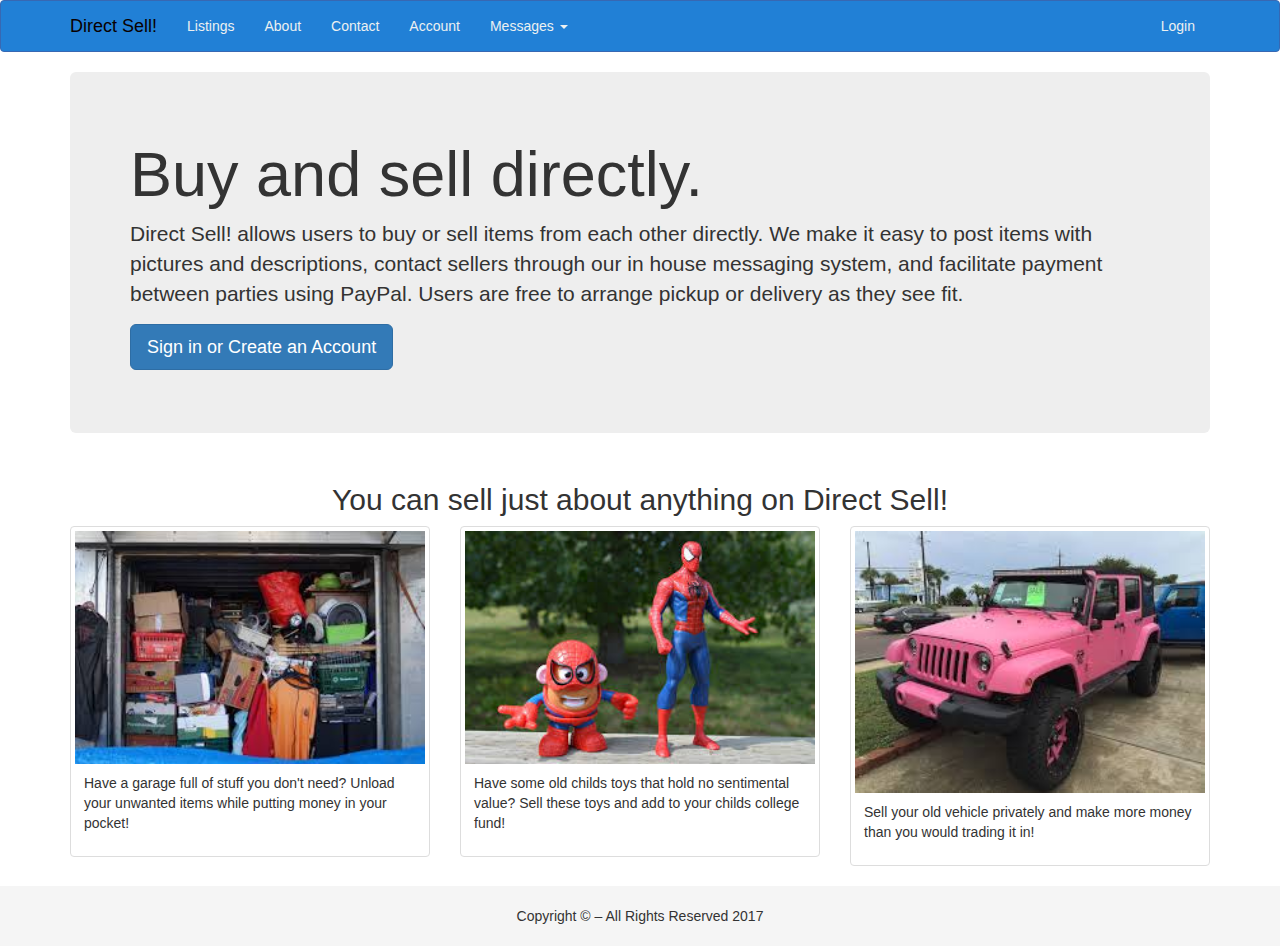
<file: web/index.html>
<!-- 
    Document   : Home
    Created on : 10/2017
    Author     : Cory Hack
    Notes      : Home html page with site description.
-->

<!DOCTYPE html>
<html>
    <head>
        <meta charset="utf-8">
        <meta http-equiv="X-UA-Compatible" content="IE=edge">
        <meta name="viewport" content="width=device-width, initial-scale=1">
        <title>Direct Sell!</title>
        
        <!-- Bootsrap CDN Import -->        
        <script src="https://ajax.googleapis.com/ajax/libs/jquery/1.12.4/jquery.min.js"></script>
        <script src="https://maxcdn.bootstrapcdn.com/bootstrap/3.3.7/js/bootstrap.min.js"
                integrity="sha384-Tc5IQib027qvyjSMfHjOMaLkfuWVxZxUPnCJA7l2mCWNIpG9mGCD8wGNIcPD7Txa" crossorigin="anonymous"></script>
        <link rel="stylesheet" href="https://maxcdn.bootstrapcdn.com/bootstrap/3.3.7/css/bootstrap.min.css"
              integrity="sha384-BVYiiSIFeK1dGmJRAkycuHAHRg32OmUcww7on3RYdg4Va+PmSTsz/K68vbdEjh4u" crossorigin="anonymous">
        
        <!-- Custom styles -->
        <link rel="stylesheet" type="text/css" href="css/style.css">
    </head>
    <body>
        
        <!-- Create Navbar that collapses for mobile and expands for larger screens -->
        <nav id="myNavbar" class="navbar navbar-default" role="navigation">    
            <div class="container">
                <div class="navbar-header">
                    <button type="button" class="navbar-toggle" data-toggle="collapse" data-target="#navbarCollapse">
                        <span class="sr-only">Toggle navigation</span>
                        <span class="icon-bar"></span>
                        <span class="icon-bar"></span>
                        <span class="icon-bar"></span>
                    </button>
                    <a class="navbar-brand" href="index.html">Direct Sell!</a>
                </div>
                
                <!-- Navigation links and forms -->
                <div class="collapse navbar-collapse" id="navbarCollapse">
                    <ul class="nav navbar-nav">                        
                        <li><a href="listings.jsp">Listings</a></li>
                        <li><a href="about.html">About</a></li>
                        <li><a href="contact.jsp">Contact</a></li>
                        <li><a href="account.jsp">Account</a></li>
                        <li class="dropdown">
                            <a data-toggle="dropdown" class="dropdown-toggle" href="#">Messages <b class="caret"></b></a>
                            <ul class="dropdown-menu">
                                <li><a href="inbox.jsp">Inbox</a></li>                        
                                <li><a href="sent.jsp">Sent Items</a></li>
                                <li class="divider"></li>
                                <li><a href="trash.jsp">Trash</a></li>
                            </ul>
                        </li>                        
                    </ul>
                    <ul class="nav navbar-nav navbar-right">
                    <li><a href="login.jsp">Login</a></li>
                    </ul>
                </div>
            </div>
        </nav>
        
        <!-- Add jumbotron with navigation buttons -->
        <div class="container">
            <div class="row">
                <div class="col-sm-12">
                    <div class="jumbotron">
                        <h1>Buy and sell directly.</h1>
                        <p>Direct Sell! allows users to buy or sell items from each other directly.  We make it easy
                           to post items with pictures and descriptions, contact sellers through our in house messaging system, and
                           facilitate payment between parties using PayPal.  Users are free to arrange pickup or delivery as they
                           see fit.</p>
                        <p><a href="login.jsp" class="btn btn-primary btn-lg" role="button">Sign in or Create an Account</a></p>                                                  
                    </div>
                </div>
            </div>
        </div>
        
        <div class="container">
            <div class="text-center"><h2>You can sell just about anything on Direct Sell!</h2></div>            
            <div class="row">
              <div class="col-md-4">
                <div class="thumbnail">                  
                    <img src="images/garage.jpg" alt="Packed Garage" title="Packed Garage" style="width:100%">
                    <div class="caption">
                      <p>Have a garage full of stuff you don't need?  Unload your unwanted items while putting money in your pocket!</p>
                    </div>
                  </a>
                </div>
              </div>
              <div class="col-md-4">
                <div class="thumbnail">                  
                    <img src="images/figures.jpg" alt="Action Figures" title="Action Figures" style="width:100%">
                    <div class="caption">
                      <p>Have some old childs toys that hold no sentimental value?  Sell these toys and add to your childs college fund!</p>
                    </div>
                  </a>
                </div>
              </div>
              <div class="col-md-4">
                <div class="thumbnail">
                  
                    <img src="images/jeep.jpg" alt="Jeep for Sale" title="Jeep for Sale" style="width:100%">
                    <div class="caption">
                      <p>Sell your old vehicle privately and make more money than you would trading it in!</p>
                    </div>
                  </a>
                </div>
              </div>
            </div>
          </div>

        <!-- Add footer -->
        <footer class="footer">
            <div class="container">
                <div class="row">
                    <div class="footer-text">
                        <p>Copyright &copy; &ndash; All Rights Reserved 2017</p>
                    </div>                    
                </div>
            </div>
        </footer>
    </body>
</html>
</file>
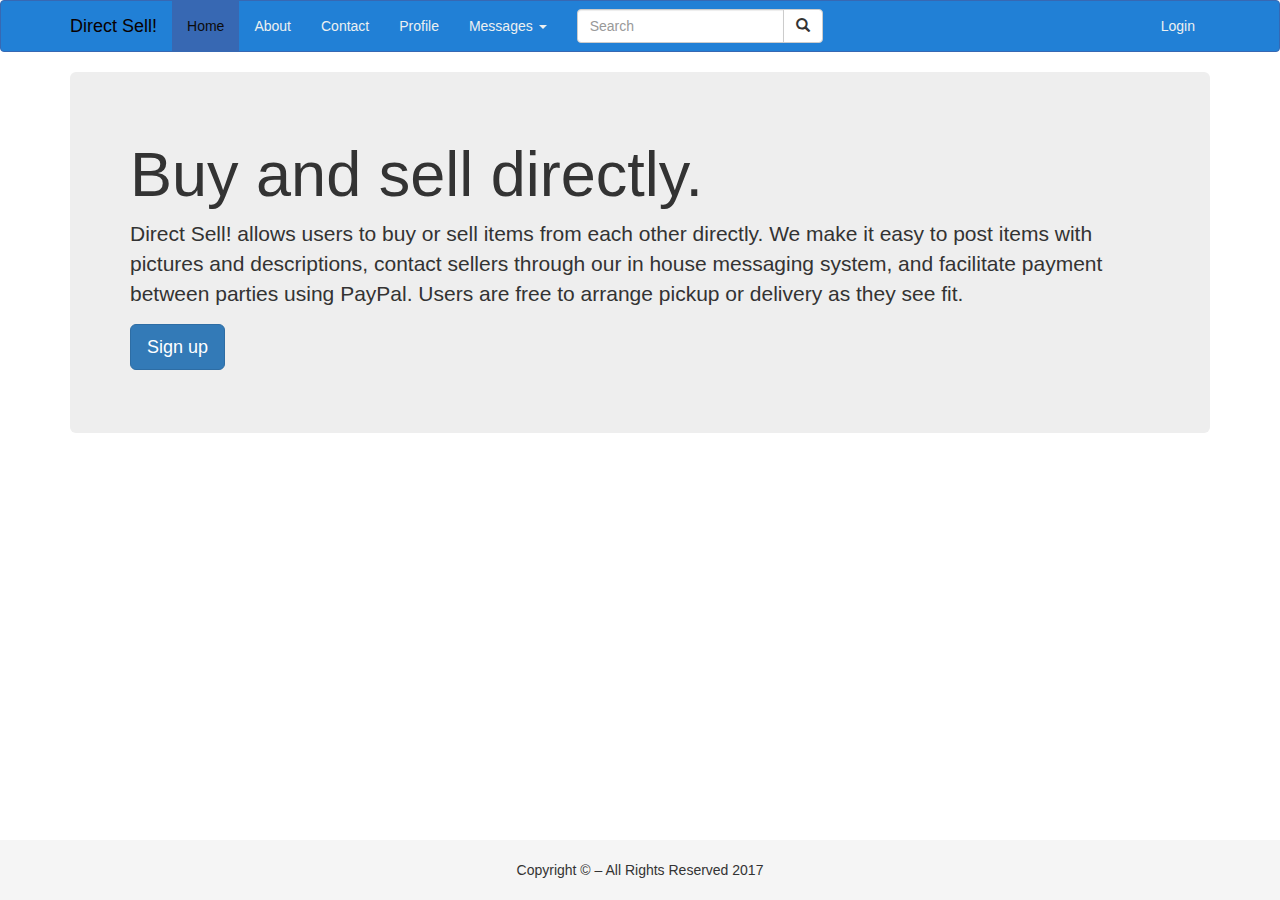
<file: web/home.html>
<!DOCTYPE html>
<html>
    <head>
        <meta charset="utf-8">
        <meta http-equiv="X-UA-Compatible" content="IE=edge">
        <meta name="viewport" content="width=device-width, initial-scale=1">
        <title>Direct Sell!</title>
        
        <!-- Bootsrap CDN Import -->        
        <script src="https://ajax.googleapis.com/ajax/libs/jquery/1.12.4/jquery.min.js"></script>
        <script src="https://maxcdn.bootstrapcdn.com/bootstrap/3.3.7/js/bootstrap.min.js"
                integrity="sha384-Tc5IQib027qvyjSMfHjOMaLkfuWVxZxUPnCJA7l2mCWNIpG9mGCD8wGNIcPD7Txa" crossorigin="anonymous"></script>
        <link rel="stylesheet" href="https://maxcdn.bootstrapcdn.com/bootstrap/3.3.7/css/bootstrap.min.css"
              integrity="sha384-BVYiiSIFeK1dGmJRAkycuHAHRg32OmUcww7on3RYdg4Va+PmSTsz/K68vbdEjh4u" crossorigin="anonymous">
        
        <!-- Custom styles -->
        <link rel="stylesheet" type="text/css" href="css/style.css">
    </head>
    <body>
        
        <!-- Create Navbar that collapses for mobile and expands for larger screens -->
        <nav id="myNavbar" class="navbar navbar-default" role="navigation">    
            <div class="container">
                <div class="navbar-header">
                    <button type="button" class="navbar-toggle" data-toggle="collapse" data-target="#navbarCollapse">
                        <span class="sr-only">Toggle navigation</span>
                        <span class="icon-bar"></span>
                        <span class="icon-bar"></span>
                        <span class="icon-bar"></span>
                    </button>
                    <a class="navbar-brand" href="home.html">Direct Sell!</a>
                </div>
                
                <!-- Navigation links and forms -->
                <div class="collapse navbar-collapse" id="navbarCollapse">
                    <ul class="nav navbar-nav">
                        <li class="active"><a href="home.html">Home</a></li>
                        <li><a href="about.html">About</a></li>
                        <li><a href="contact.html">Contact</a></li>
                        <li><a href="profile.html">Profile</a></li>
                        <li class="dropdown">
                            <a data-toggle="dropdown" class="dropdown-toggle" href="#">Messages <b class="caret"></b></a>
                            <ul class="dropdown-menu">
                                <li><a href="inbox.html">Inbox</a></li>                        
                                <li><a href="sent.html">Sent Items</a></li>
                                <li class="divider"></li>
                                <li><a href="trash.html">Trash</a></li>
                            </ul>
                        </li>
                        <form class="navbar-form navbar-left">
                            <div class="input-group">
                                <input type="text" class="form-control" placeholder="Search">
                                <span class="input-group-btn">
                                    <button type="button" class="btn btn-default"><span class="glyphicon glyphicon-search"></span></button>
                                </span>
                            </div>
                        </form>
                    </ul>
                    <ul class="nav navbar-nav navbar-right">
                    <li><a href="login.html">Login</a></li>
                    </ul>
                </div>
            </div>
        </nav>
        
        <!-- Add jumbotron with navigation buttons -->
        <div class="container">
            <div class="row">
                <div class="col-sm-12">
                    <div class="jumbotron">
                        <h1>Buy and sell directly.</h1>
                        <p>Direct Sell! allows users to buy or sell items from each other directly.  We make it easy
                           to post items with pictures and descriptions, contact sellers through our in house messaging system, and
                           facilitate payment between parties using PayPal.  Users are free to arrange pickup or delivery as they
                           see fit.</p>
                        <p><a href="login.html" class="btn btn-primary btn-lg" role="button">Sign up</a></p>                                                  
                    </div>
                </div>
            </div>
        </div>

        <!-- Add footer -->
        <footer class="footer">
            <div class="container">
                <div class="row">
                    <div class="footer-text">
                        <p>Copyright &copy; &ndash; All Rights Reserved 2017</p>
                    </div>                    
                </div>
            </div>
        </footer>
    </body>
</html>
</file>
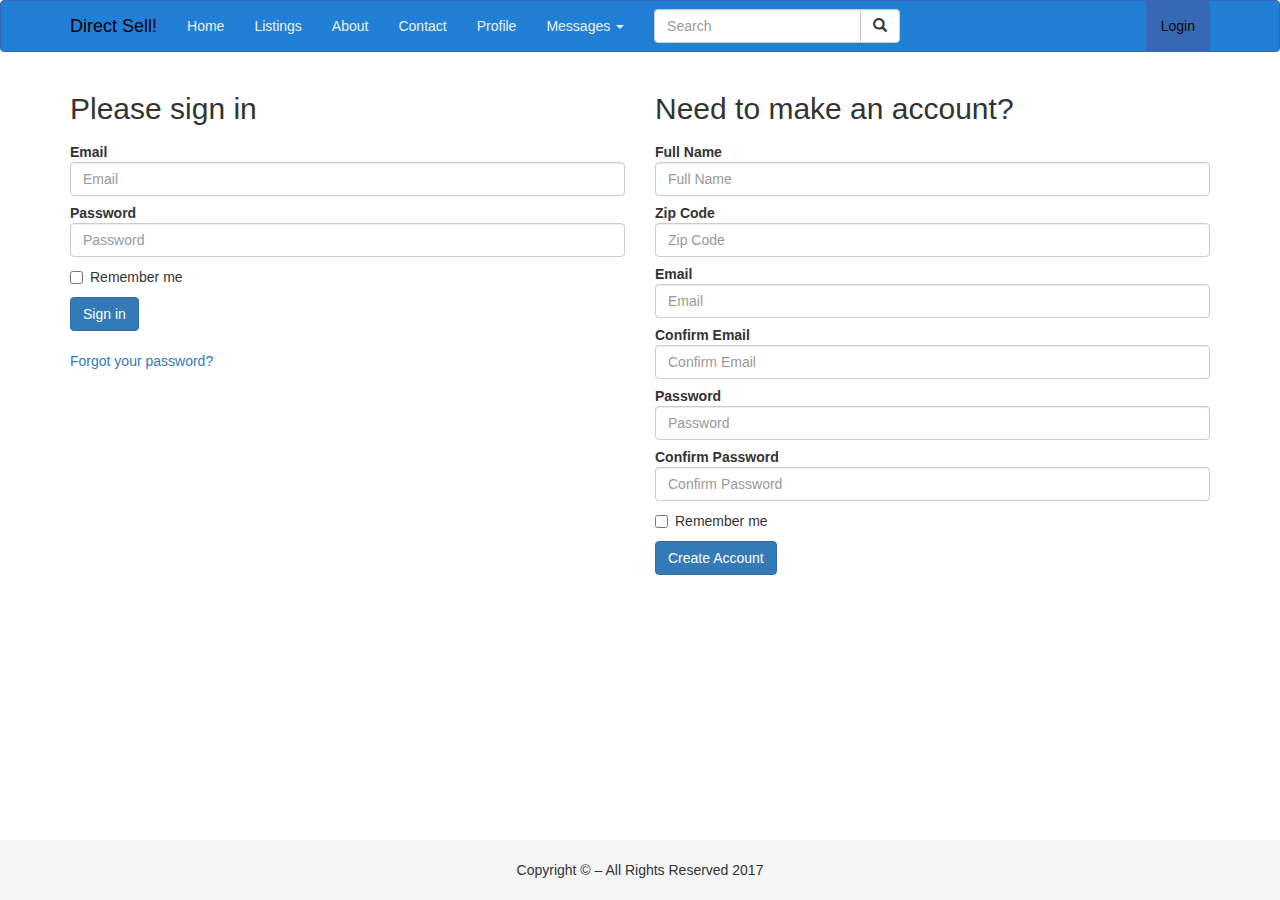
<file: web/login.html>
<!--
Author: SDEV 450 Direct Sell Team
Date: 10/2017
Purpose: A webpage that allows login and account creation.  
-->
<!DOCTYPE html>
<html>
    <head>
        <meta charset="utf-8">
        <meta http-equiv="X-UA-Compatible" content="IE=edge">
        <meta name="viewport" content="width=device-width, initial-scale=1">
        <title>Direct Sell!</title>
        
        <!-- Bootsrap CDN Import -->              
        <script src="https://ajax.googleapis.com/ajax/libs/jquery/1.12.4/jquery.min.js"></script>
        <script src="https://maxcdn.bootstrapcdn.com/bootstrap/3.3.7/js/bootstrap.min.js"
                integrity="sha384-Tc5IQib027qvyjSMfHjOMaLkfuWVxZxUPnCJA7l2mCWNIpG9mGCD8wGNIcPD7Txa" crossorigin="anonymous"></script>
        <link rel="stylesheet" href="https://maxcdn.bootstrapcdn.com/bootstrap/3.3.7/css/bootstrap.min.css"
              integrity="sha384-BVYiiSIFeK1dGmJRAkycuHAHRg32OmUcww7on3RYdg4Va+PmSTsz/K68vbdEjh4u" crossorigin="anonymous"
              
        <!-- Custom styles -->
        <link rel="stylesheet" type="text/css" href="css/style.css">
    </head>
    <body>
        
        <!-- Create Navbar that collapses for mobile and expands for larger screens -->
        <nav id="myNavbar" class="navbar navbar-default" role="navigation">    
            <div class="container">
                <div class="navbar-header">
                    <button type="button" class="navbar-toggle" data-toggle="collapse" data-target="#navbarCollapse">
                        <span class="sr-only">Toggle navigation</span>
                        <span class="icon-bar"></span>
                        <span class="icon-bar"></span>
                        <span class="icon-bar"></span>
                    </button>
                    <a class="navbar-brand" href="index.html">Direct Sell!</a>
                </div>
                
                <!-- Navigation links and forms -->
                <div class="collapse navbar-collapse" id="navbarCollapse">
                    <ul class="nav navbar-nav">
                        <li><a href="index.html">Home</a></li>
                        <li><a href="listings.html">Listings</a></li>
                        <li><a href="about.html">About</a></li>
                        <li><a href="contact.html">Contact</a></li>
                        <li><a href="profile.html">Profile</a></li>
                        <li class="dropdown">
                            <a data-toggle="dropdown" class="dropdown-toggle" href="#">Messages <b class="caret"></b></a>
                            <ul class="dropdown-menu">
                                <li><a href="inbox.html">Inbox</a></li>                        
                                <li><a href="sent.html">Sent Items</a></li>
                                <li class="divider"></li>
                                <li><a href="trash.html">Trash</a></li>
                            </ul>
                        </li>
                        <form class="navbar-form navbar-left">
                            <div class="input-group">
                                <input type="text" class="form-control" placeholder="Search">
                                <span class="input-group-btn">
                                    <button type="button" class="btn btn-default"><span class="glyphicon glyphicon-search"></span></button>
                                </span>
                            </div>
                        </form>
                    </ul>
                    <ul class="nav navbar-nav navbar-right">
                        <li class="active"><a href="login.html">Login</a></li>
                    </ul>
                </div>
            </div>
        </nav>
        
        <!-- Sign in and registration forms -->
        <div class="container">
            <div class="row">         
                <div class="col-sm-12 col-md-6">             
                    <form class="form-horizontal">
                        <h2 class="signin-heading">Please sign in</h2>
                        <label for="inputEmail" class="control-label">Email</label>
                        <input type="email" class="form-control" id="inputEmail" placeholder="Email" required>
                        <label for="inputPassword" class="control-label">Password</label>
                        <input type="password" class="form-control" id="inputPassword" placeholder="Password" required>
                        <div class="checkbox">
                            <label><input type="checkbox"> Remember me</label>
                        </div>
                        <button href="profile.html" class="btn btn-primary" type="submit" id="loginSubmit">Sign in</button>
                     </form><br>
                    <a href="#" id="resetPass">Forgot your password?</a>
                </div>         
                <div class="col-sm-12 col-md-6">         
                    <form class="form-horizontal">
                        <h2 class="register-heading">Need to make an account?</h2>
                        <label for="fullName" class="control-label">Full Name</label>
                        <input type="text" class="form-control" id="fullName" placeholder="Full Name" required>
                        <label for="zippCode" class="control-label">Zip Code</label>
                        <input type="text" class="form-control" id="zipCode" placeholder="Zip Code" required>
                        <label for="inputEmail" class="control-label">Email</label>
                        <input type="email" class="form-control" id="inputEmail" placeholder="Email" required>
                        <label for="confirmEmail" class="control-label">Confirm Email</label>
                        <input type="email" class="form-control" id="confirmEmail" placeholder="Confirm Email" required>
                        <label for="inputPassword" class="control-label">Password</label>
                        <input type="password" class="form-control" id="inputPassword" placeholder="Password" required>
                        <label for="confirmPassword" class="control-label">Confirm Password</label>
                        <input type="password" class="form-control" id="confirmPassword" placeholder="Confirm Password" required>
                        <div class="checkbox">
                            <label><input type="checkbox"> Remember me</label>
                        </div>
                        <button href="profile.html" class="btn btn-primary" type="submit" id="createAccount">Create Account</button>
                     </form>         
                </div>         
            </div>
        </div>
        
        <!-- Add footer -->
        <footer class="footer">
            <div class="container">
                <div class="row">
                    <div class="footer-text">
                        <p>Copyright &copy; &ndash; All Rights Reserved 2017</p>
                    </div>                    
                </div>
            </div>
        </footer>
    </body>
</html>
</file>
<file: web/css/style.css>
/* 
    Document   : CSS
    Created on : 10/2017
    Author     : Cory Hack
    Notes      : Custom CSS styles for the site.
*/

/* All Custom Styles Go Here*/

/* Navbar code generation credit goes to TWBSColor.com */

.navbar-default {
  background-color: #2180d6;
  border-color: #3768b3;
}
.navbar-default .navbar-brand {
  color: #090000;
}
.navbar-default .navbar-brand:hover,
.navbar-default .navbar-brand:focus {
  color: #0c0b0b;
}
.navbar-default .navbar-text {
  color: #ecf0f1;
}
.navbar-default .navbar-nav > li > a {
  color: #ecf0f1;
}
.navbar-default .navbar-nav > li > a:hover,
.navbar-default .navbar-nav > li > a:focus {
  color: #0c0b0b;
}
.navbar-default .navbar-nav > .active > a,
.navbar-default .navbar-nav > .active > a:hover,
.navbar-default .navbar-nav > .active > a:focus {
  color: #0c0b0b;
  background-color: #3768b3;
}
.navbar-default .navbar-nav > .open > a,
.navbar-default .navbar-nav > .open > a:hover,
.navbar-default .navbar-nav > .open > a:focus {
  color: #0c0b0b;
  background-color: #3768b3;
}
.navbar-default .navbar-toggle {
  border-color: #3768b3;
}
.navbar-default .navbar-toggle:hover,
.navbar-default .navbar-toggle:focus {
  background-color: #3768b3;
}
.navbar-default .navbar-toggle .icon-bar {
  background-color: #ecf0f1;
}
.navbar-default .navbar-collapse,
.navbar-default .navbar-form {
  border-color: #ecf0f1;
}
.navbar-default .navbar-link {
  color: #ecf0f1;
}
.navbar-default .navbar-link:hover {
  color: #0c0b0b;
}

@media (max-width: 767px) {
  .navbar-default .navbar-nav .open .dropdown-menu > li > a {
    color: #ecf0f1;
  }
  .navbar-default .navbar-nav .open .dropdown-menu > li > a:hover,
  .navbar-default .navbar-nav .open .dropdown-menu > li > a:focus {
    color: #0c0b0b;
  }
  .navbar-default .navbar-nav .open .dropdown-menu > .active > a,
  .navbar-default .navbar-nav .open .dropdown-menu > .active > a:hover,
  .navbar-default .navbar-nav .open .dropdown-menu > .active > a:focus {
    color: #0c0b0b;
    background-color: #3768b3;
  }
}

.logout {
    border: 0 none;
    padding-top: 14px;    
    background-color: #2180d6;
}

/* Form/Profile styles */

.form-horizontal .checkbox {
    padding-top: 10px;
    padding-bottom: 10px;
}

.userName {
  color: #D2691E;
}

.bot-border {
  border-bottom:1px #f8f8f8 solid;  margin:5px 0  5px 0;
}

.modal-form {
  padding-left: 5px;
  padding-right: 5px;
}

/* Footer style */
/* Sticky footer source code credit goes to Jeremiah Flaga at
 * https://stackoverflow.com/questions/21324395/bootstrap-3-flush-footer-to-bottom-not-fixed*/

html {
    position: relative;
    min-height: 100%;    
}

body {
    margin-bottom: 60px;
}

.footer {
    position: absolute;
    bottom: 0;
    width: 100%;
    height: 60px;
    background-color: #f5f5f5;
}

.footer .footer-text{
    text-align: center;
    padding-top: 20px;
    }    

/* About us page styling */
.box > .icon { text-align: center; position: relative; }
.box > .icon > .image { position: relative; z-index: 2; margin: auto; width: 88px; height: 88px; border: 8px solid white; line-height: 88px; border-radius: 50%; background: #2180d6; vertical-align: middle; }
.box > .icon > .image > i { font-size: 36px !important; color: #fff !important; }
.box > .icon > .info { margin-top: -24px; background: rgba(0, 0, 0, 0.04); border: 1px solid #e0e0e0; padding: 15px 0 10px 0; }
.box > .icon > .info > h3.title { font-family: "Roboto",sans-serif !important; font-size: 16px; color: #222; font-weight: 500; }
.box > .icon > .info > p { font-family: "Roboto",sans-serif !important; font-size: 13px; color: #666; line-height: 1.5em; margin: 20px;}
.box .space { height: 30px; }

/*Browse button styling for add listings: credit to Cory LaViska @ https://www.abeautifulsite.net/whipping-file-inputs-into-shape-with-bootstrap-3*/
.btn-file {
    position: relative;
    overflow: hidden;
}
.btn-file input[type=file] {
    position: absolute;
    top: 0;
    right: 0;
    min-width: 100%;
    min-height: 100%;
    font-size: 100px;
    text-align: right;
    filter: alpha(opacity=0);
    opacity: 0;
    outline: none;
    background: white;
    cursor: inherit;
    display: block;
    }
</file>
